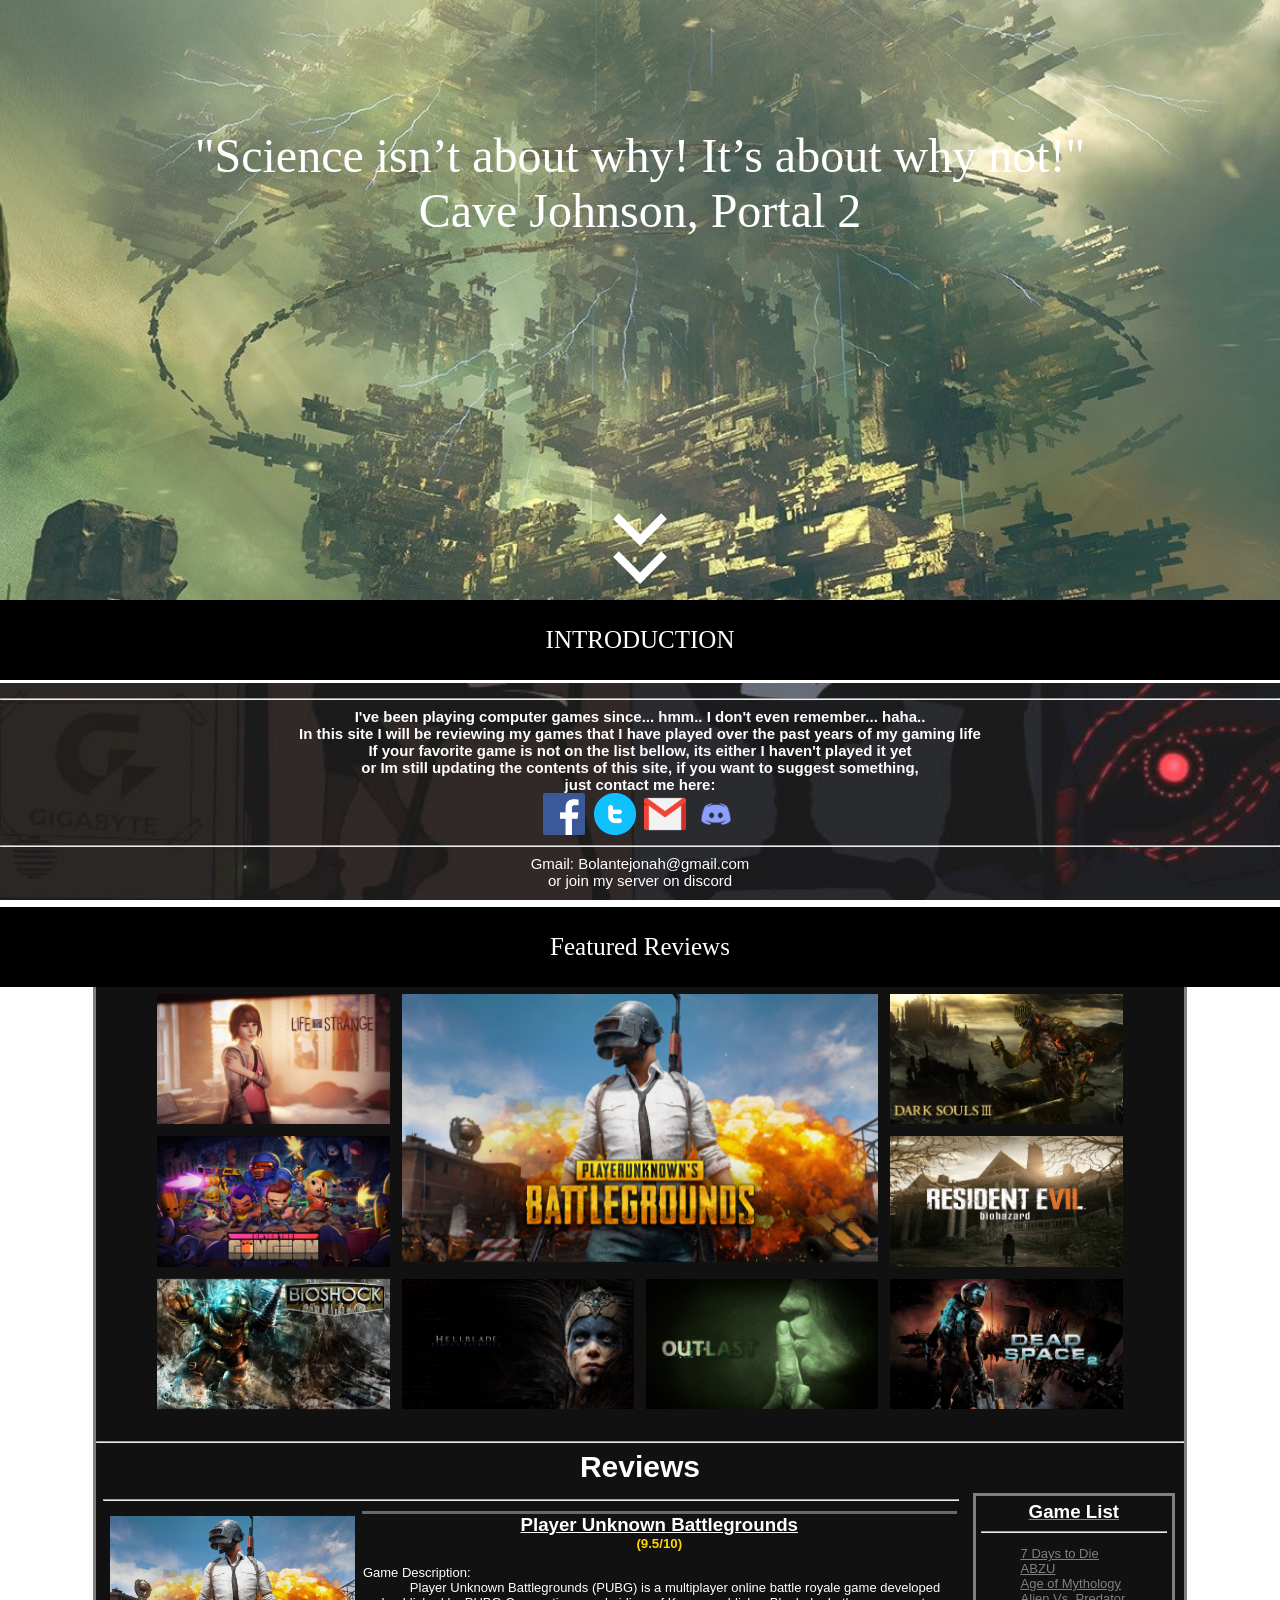
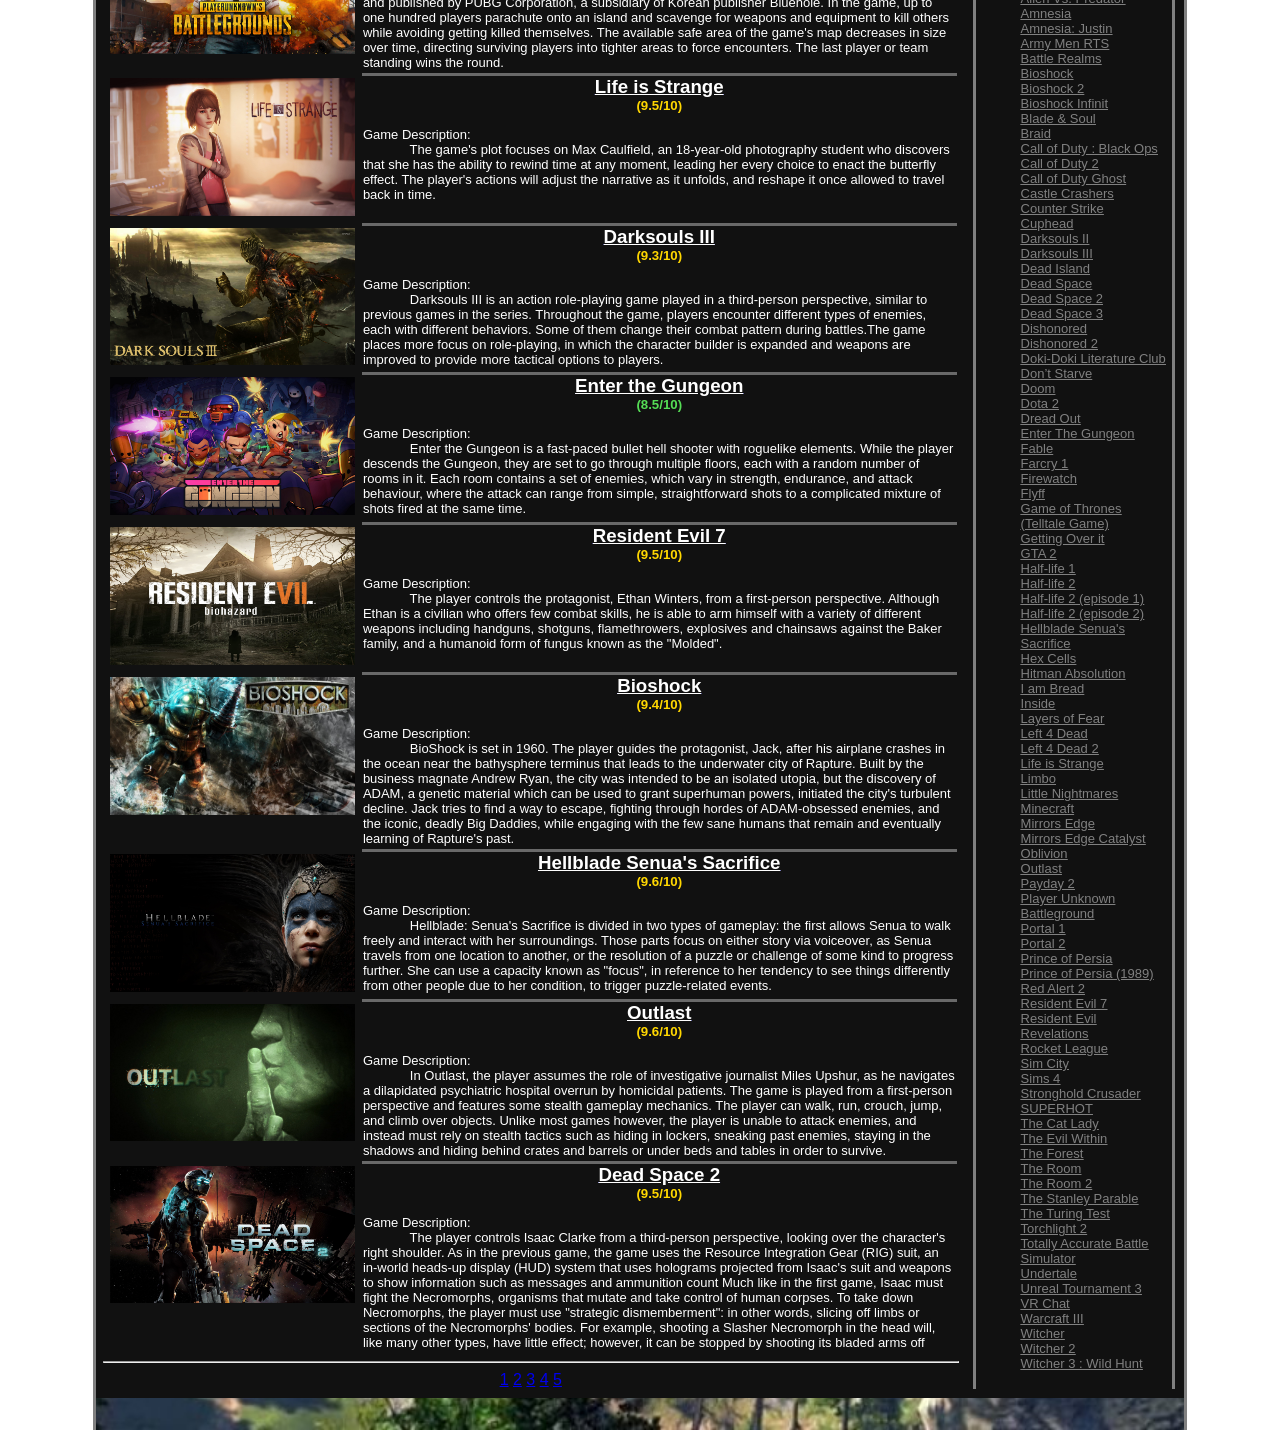
<file: index.html>
<html>
<head>
	<title>Blog</title>
	<link rel="stylesheet" type="text/css" href="StyleSheet.css">

</head>
<body>
	<center>
	<div class="Para_Intro" background="Images/Intro.jpg">
		<div class="quote" style="height:500px">
		<p><font face="Beatnik SF" size="15px">"Science isn’t about why! It’s about why not!" 
		<br>Cave Johnson, Portal 2</font></p>
		</div>
		<a href="#test"><i class="down"></i></a><br>
		<a href="#test"><i class="down"></i></a>
	</div>
	<div class="title_h1"><p>INTRODUCTION</p></div>
	<div class="para_Gamer">
		
		<div class="text">
			<p style="text-color:white;"><hr><b>I've been playing computer games since... hmm.. I don't even remember... haha..
			<br>In this site I will be reviewing my games that I have played over the past years of my gaming life
			<br>If your favorite game is not on the list bellow, its either I haven't played it yet
			<br>or Im still updating the contents of this site, if you want to suggest something,
			<br>just contact me here:</b>
			<div>
			<a href="https://www.facebook.com/roomb16" target="_blank"><img src="Images/Icon/fb.png" alt="fb" style="width:42px;height:42px;border:0;"></a>&nbsp;
			<a href="https://twitter.com/hanojisoka" target="_blank"><img src="Images/Icon/tw.png" alt="tw" style="width:42px;height:42px;border:0;"></a>&nbsp;
			<a href="https://mail.google.com" target="_blank"><img src="Images/Icon/gm.png" alt="gm" style="width:42px;height:42px;border:0;"></a>&nbsp;
			<a href="https://discord.gg/aysUUmV" target="_blank"><img src="Images/Icon/dc.png" alt="dc" style="width:42px;height:42px;border:0;"></a><hr>
			Gmail: Bolantejonah@gmail.com
			<br>or join my server on discord</p>
			</div>
		</div>
	</div>
	<div class="title_h1" id="test"><p>Featured Reviews</p></div>
	<div class="reviews">
		<table class="table"> 
		<tr> 
			<td width="25%" class="td">
				<a href="Htmls/53.html"><img class="image" width="100%" height="auto" src="Images/Game/LIS.jpg"></a>
				<div class="f_name">
					<p>Life is Strange
					<br>Genre(s):Graphic adventure
					<hr color="grey">
					&nbsp;&nbsp;&nbsp;&nbsp;&nbsp;&nbsp;&nbsp;&nbsp;&nbsp;&nbsp;&nbsp;&nbsp;
					The game's plot focuses on Max Caulfield, an 18-year-old photography student who discovers that she has the ability to rewind time at any moment, leading her every choice to enact the butterfly effect.  The player's actions will adjust the narrative as it unfolds, and reshape it once allowed to travel back in time.
					<h5>(9.5/10)</h5></p>
				</div>
			</td>
			<td colspan="2" rowspan="2" width="50%" class="td">
				<a href="Htmls/62.html"><img class="image" width="100%" height="auto" src="Images/Game/PUBG.jpg"></a>
				<div class="f_name">
					<p>Player Unknown Battlegrounds
					<br>Genre(s):Battle Royale, FPS
					<hr color="grey">
					&nbsp;&nbsp;&nbsp;&nbsp;&nbsp;&nbsp;&nbsp;&nbsp;&nbsp;&nbsp;&nbsp;&nbsp;
					 Player Unknown Battlegrounds (PUBG) is a multiplayer online battle royale game developed and published by PUBG Corporation, a subsidiary of Korean publisher Bluehole. In the game, up to one hundred players parachute onto an island and scavenge for weapons and equipment to kill others while avoiding getting killed themselves. The available safe area of the game's map decreases in size over time, directing surviving players into tighter areas to force encounters. The last player or team standing wins the round.
					<h5>(9.7/10)</h5></p>
				</div>
			</td> 
			<td width="25%" class="td">
				<a href="Htmls/21.html"><img width="100%" height="auto" src="Images/Game/DS3.jpg"></a>
				<div class="f_name">
					<p>Darksouls III
					<br>Genre(s):Action role-playing
					<hr color="grey">
					&nbsp;&nbsp;&nbsp;&nbsp;&nbsp;&nbsp;&nbsp;&nbsp;&nbsp;&nbsp;&nbsp;&nbsp;
					Darksouls III is an action role-playing game played in a third-person perspective, similar to previous games in the series. Throughout the game, players encounter different types of enemies, each with different behaviors. Some of them change their combat pattern during battles.The game places more focus on role-playing, in which the character builder is expanded and weapons are improved to provide more tactical options to players.
					<h5>(9.3/10)</h5></p>
				</div>
			</td>
		</tr> 
		<tr> 
			<td width="25%" class="td">
				<a href="Htmls/33.html"><img class="image" width="100%" height="auto" src="Images/Game/ETG.jpg"></a>
				<div class="f_name">
					<p>Enter The Guneon
					<br>Genre(s): Bullet hell, Roguelike
					<hr color="grey">
					&nbsp;&nbsp;&nbsp;&nbsp;&nbsp;&nbsp;&nbsp;&nbsp;&nbsp;&nbsp;&nbsp;&nbsp;
					Enter the Gungeon is a fast-paced bullet hell shooter with roguelike elements. While the player descends the Gungeon, they are set to go through multiple floors, each with a random number of rooms in it. Each room contains a set of enemies, which vary in strength, endurance, and attack behaviour, where the attack can range from simple, straightforward shots to a complicated mixture of shots fired at the same time.
					<h5 id="grn">(8.5/10)</h5></p>
				</div>
			</td>
			<td width="25%" class="td">
				<a href="Htmls/68.html"><img width="100%" height="auto" src="Images/Game/RE7.jpg"></a>
				<div class="f_name">
					<p>Resident Evil 7
					<br>Genre(s):Survival horror, First-person Shooter
					<hr color="grey">
					&nbsp;&nbsp;&nbsp;&nbsp;&nbsp;&nbsp;&nbsp;&nbsp;&nbsp;&nbsp;&nbsp;&nbsp;
					The player controls the protagonist, Ethan Winters, from a first-person perspective. Although Ethan is a civilian who offers few combat skills, he is able to arm himself with a variety of different weapons including handguns, shotguns, flamethrowers, explosives and chainsaws against the Baker family, and a humanoid form of fungus known as the "Molded".
					<h5>(9.5/10)</h5></p>
				</div>
			</td> 
		</tr>
		<tr> 
			<td width="25%" class="td">
				<a href="Htmls/9.html"><img class="image" width="100%" height="auto" src="Images/Game/BS1.jpg"></a>
				<div class="f_name">
					<p>Bioshock 1
					<br>Genre(s):First-person shooter
					<hr color="grey">
					&nbsp;&nbsp;&nbsp;&nbsp;&nbsp;&nbsp;&nbsp;&nbsp;&nbsp;&nbsp;&nbsp;&nbsp;
					BioShock is set in 1960. The player guides the protagonist, Jack, after his airplane crashes in the ocean near the bathysphere terminus that leads to the underwater city of Rapture. Built by the business magnate Andrew Ryan, the city was intended to be an isolated utopia, but the discovery of ADAM, a genetic material which can be used to grant superhuman powers, initiated the city's turbulent decline. Jack tries to find a way to escape, fighting through hordes of ADAM-obsessed enemies, and the iconic, deadly Big Daddies, while engaging with the few sane humans that remain and eventually learning of Rapture's past.
					<h5>(9.4/10)</h5></p>
				</div>
			</td>
			<td width="25%" class="td">
				<a href="Htmls/45.html"><img width="100%" height="auto" src="Images/Game/HBSS.jpg"></a>
				<div class="f_name">
					<p>Hellblade Senua's Sacrifice
					<br>Genre(s):Action-adventure
					<hr color="grey">
					&nbsp;&nbsp;&nbsp;&nbsp;&nbsp;&nbsp;&nbsp;&nbsp;&nbsp;&nbsp;&nbsp;&nbsp;
					Hellblade: Senua's Sacrifice is divided in two types of gameplay: the first allows Senua to walk freely and interact with her surroundings. Those parts focus on either story via voiceover, as Senua travels from one location to another, or the resolution of a puzzle or challenge of some kind to progress further. She can use a capacity known as "focus", in reference to her tendency to see things differently from other people due to her condition, to trigger puzzle-related events.
					<h5>(9.6/10)</h5></p>
				</div>
			</td> 
			<td width="25%" class="td">
				<a href="Htmls/60.html"><img width="100%" height="auto" src="Images/Game/OL1.jpg"></a>
				<div class="f_name">
					<p>Outlast
					<br>Genre(s):Survival Horror
					<hr color="grey">
					&nbsp;&nbsp;&nbsp;&nbsp;&nbsp;&nbsp;&nbsp;&nbsp;&nbsp;&nbsp;&nbsp;&nbsp;
					In Outlast, the player assumes the role of investigative journalist Miles Upshur, as he navigates a dilapidated psychiatric hospital overrun by homicidal patients. The game is played from a first-person perspective and features some stealth gameplay mechanics. The player can walk, run, crouch, jump, and climb over objects. Unlike most games however, the player is unable to attack enemies, and instead must rely on stealth tactics such as hiding in lockers, sneaking past enemies, staying in the shadows and hiding behind crates and barrels or under beds and tables in order to survive.
					<h5>(9.6/10)</h5></p>
				</div>
			</td>  
			<td width="25%" class="td">
				<a href="Htmls/24.html"><img width="100%" height="auto" src="Images/Game/DeadS2.jpg"></a>
				<div class="f_name">
					<p>Dead Space
					<br>Genre(s):Survival horror, FPS
					<hr color="grey">
					&nbsp;&nbsp;&nbsp;&nbsp;&nbsp;&nbsp;&nbsp;&nbsp;&nbsp;&nbsp;&nbsp;&nbsp;
					 The player controls Isaac Clarke from a third-person perspective, looking over the character's right shoulder. As in the previous game, the game uses the Resource Integration Gear (RIG) suit, an in-world heads-up display (HUD) system that uses holograms projected from Isaac's suit and weapons to show information such as messages and ammunition count Much like in the first game, Isaac must fight the Necromorphs, organisms that mutate and take control of human corpses. To take down Necromorphs, the player must use "strategic dismemberment": in other words, slicing off limbs or sections of the Necromorphs' bodies. For example, shooting a Slasher Necromorph in the head will, like many other types, have little effect; however, it can be stopped by shooting its bladed arms off
					<h5>(9.5/10)</h5></p>
				</div>
			</td>  
		</tr> 
		</table>
		<br>
		<hr>
		<iframe class="iframe" src="Htmls/Page1.html" name="iframe_Cont"></iframe>
	</div>
	</center>
	
</body>
</html>
</file>
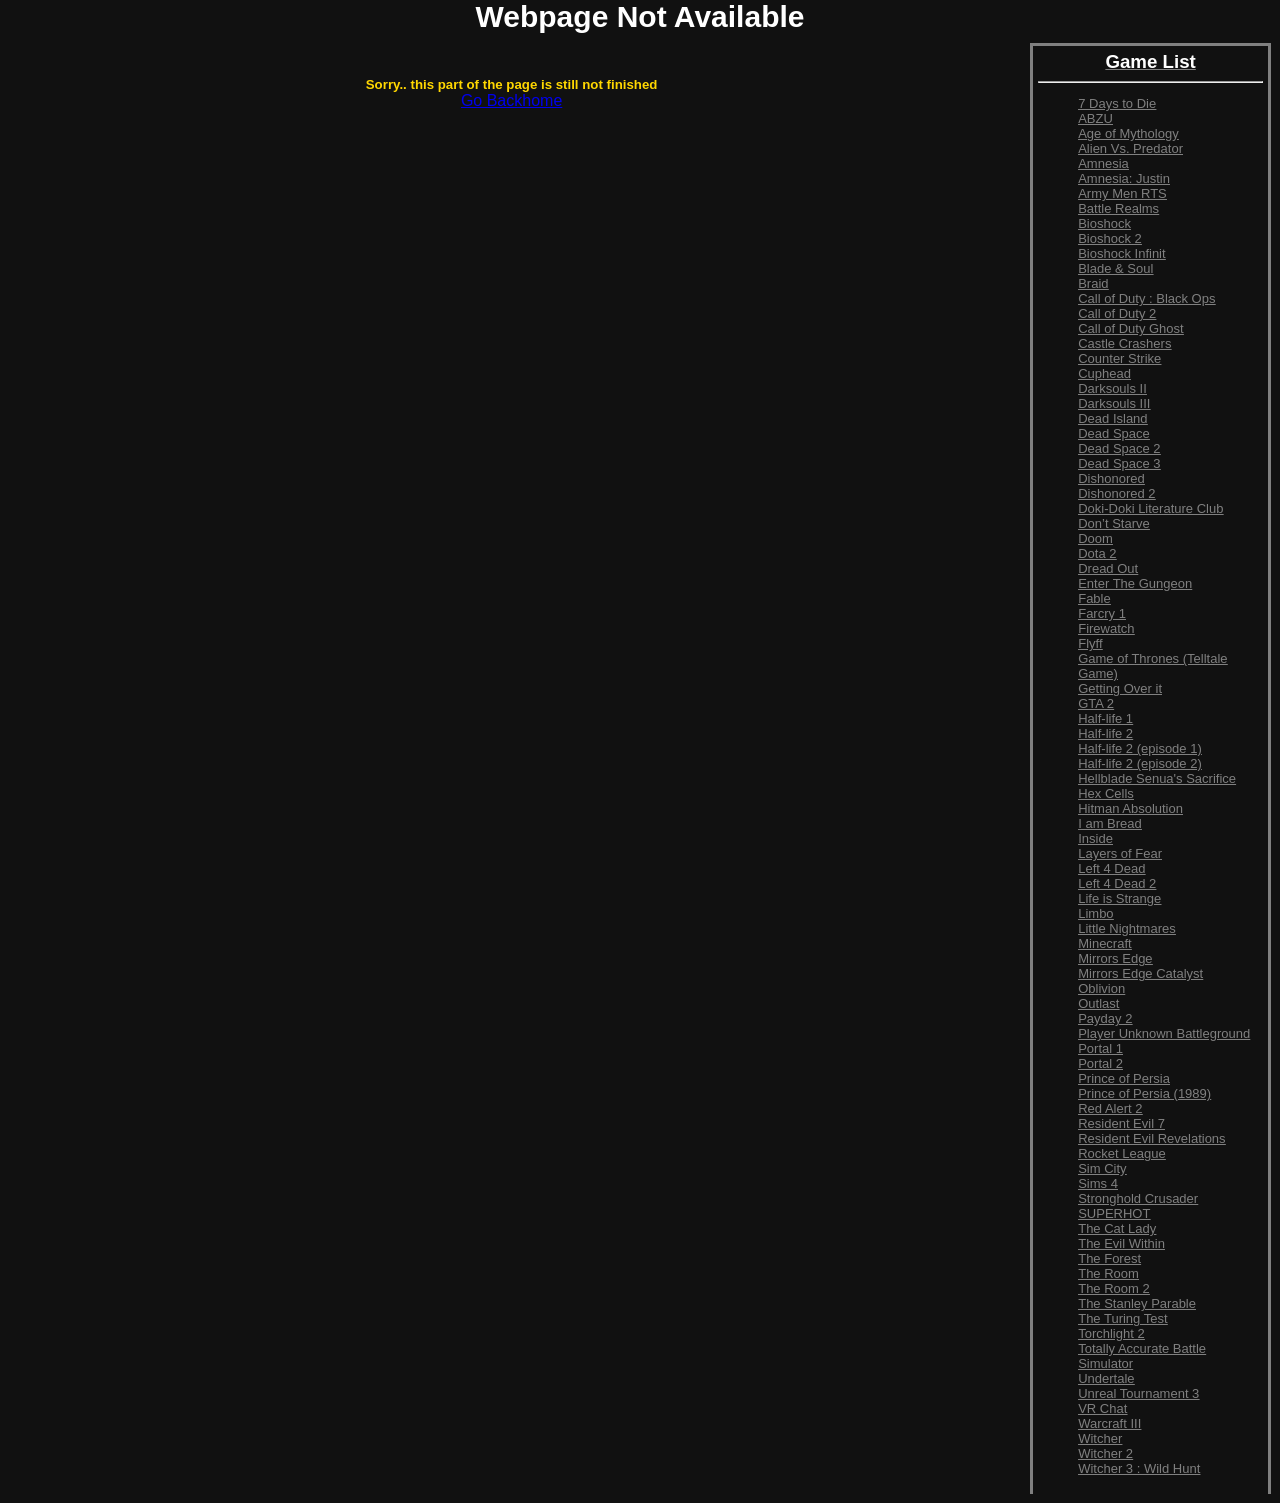
<file: Htmls/1.html>
<html>
<head>
	<title>Blog</title>
	<link rel="stylesheet" type="text/css" target="_top" href="../StyleSheet.css">

</head>
<body>
	<center>
	<div class="reviews" id="rev2">
		<h1>Webpage Not Available</h1>
		<table>
		<tr>
			<td width="80%">
			<br>
			<br>
			<h5>Sorry.. this part of the page is still not finished</h5>
			<center><a href="../blog.html">Go Backhome</a></center>
			</td>
			<td width="20%" class="nf_GameList">
				<table width="100%">
					<tr>
						<td >
							<h3>Game List</h3>
							<hr>
							<list>
								<ul>
									<li>	<a target="_top" href="	1	.html">	7 Days to Die	</a>	</li>
									<li>	<a target="_top" href="	2	.html">	ABZU	</a>	</li>
									<li>	<a target="_top" href="	3	.html">	Age of Mythology	</a>	</li>
									<li>	<a target="_top" href="	4	.html">	Alien Vs. Predator	</a>	</li>
									<li>	<a target="_top" href="	5	.html">	Amnesia	</a>	</li>
									<li>	<a target="_top" href="	6	.html">	Amnesia: Justin	</a>	</li>
									<li>	<a target="_top" href="	7	.html">	Army Men RTS	</a>	</li>
									<li>	<a target="_top" href="	8	.html">	Battle Realms	</a>	</li>
									<li>	<a target="_top" href="	9	.html">	Bioshock	</a>	</li>
									<li>	<a target="_top" href="	10	.html">	Bioshock 2	</a>	</li>
									<li>	<a target="_top" href="	11	.html">	Bioshock Infinit	</a>	</li>
									<li>	<a target="_top" href="	12	.html">	Blade & Soul	</a>	</li>
									<li>	<a target="_top" href="	13	.html">	Braid	</a>	</li>
									<li>	<a target="_top" href="	14	.html">	Call of Duty : Black Ops	</a>	</li>
									<li>	<a target="_top" href="	15	.html">	Call of Duty 2	</a>	</li>
									<li>	<a target="_top" href="	16	.html">	Call of Duty Ghost	</a>	</li>
									<li>	<a target="_top" href="	17	.html">	Castle Crashers	</a>	</li>
									<li>	<a target="_top" href="	18	.html">	Counter Strike	</a>	</li>
									<li>	<a target="_top" href="	19	.html">	Cuphead	</a>	</li>
									<li>	<a target="_top" href="	20	.html">	Darksouls II	</a>	</li>
									<li>	<a target="_top" href="	21	.html">	Darksouls III	</a>	</li>
									<li>	<a target="_top" href="	22	.html">	Dead Island	</a>	</li>
									<li>	<a target="_top" href="	23	.html">	Dead Space	</a>	</li>
									<li>	<a target="_top" href="	24	.html">	Dead Space 2	</a>	</li>
									<li>	<a target="_top" href="	25	.html">	Dead Space 3	</a>	</li>
									<li>	<a target="_top" href="	26	.html">	Dishonored	</a>	</li>
									<li>	<a target="_top" href="	27	.html">	Dishonored 2	</a>	</li>
									<li>	<a target="_top" href="	28	.html">	Doki-Doki Literature Club	</a>	</li>
									<li>	<a target="_top" href="	29	.html">	Don’t Starve	</a>	</li>
									<li>	<a target="_top" href="	30	.html">	Doom	</a>	</li>
									<li>	<a target="_top" href="	31	.html">	Dota 2	</a>	</li>
									<li>	<a target="_top" href="	32	.html">	Dread Out	</a>	</li>
									<li>	<a target="_top" href="	33	.html">	Enter The Gungeon	</a>	</li>
									<li>	<a target="_top" href="	34	.html">	Fable	</a>	</li>
									<li>	<a target="_top" href="	35	.html">	Farcry 1	</a>	</li>
									<li>	<a target="_top" href="	36	.html">	Firewatch	</a>	</li>
									<li>	<a target="_top" href="	37	.html">	Flyff	</a>	</li>
									<li>	<a target="_top" href="	38	.html">	Game of Thrones (Telltale Game)	</a>	</li>
									<li>	<a target="_top" href="	39	.html">	Getting Over it	</a>	</li>
									<li>	<a target="_top" href="	40	.html">	GTA 2	</a>	</li>
									<li>	<a target="_top" href="	41	.html">	Half-life 1	</a>	</li>
									<li>	<a target="_top" href="	42	.html">	Half-life 2	</a>	</li>
									<li>	<a target="_top" href="	43	.html">	Half-life 2 (episode 1)	</a>	</li>
									<li>	<a target="_top" href="	44	.html">	Half-life 2 (episode 2)	</a>	</li>
									<li>	<a target="_top" href="	45	.html">	Hellblade Senua's Sacrifice	</a>	</li>
									<li>	<a target="_top" href="	46	.html">	Hex Cells	</a>	</li>
									<li>	<a target="_top" href="	47	.html">	Hitman Absolution	</a>	</li>
									<li>	<a target="_top" href="	48	.html">	I am Bread	</a>	</li>
									<li>	<a target="_top" href="	49	.html">	Inside	</a>	</li>
									<li>	<a target="_top" href="	50	.html">	Layers of Fear	</a>	</li>
									<li>	<a target="_top" href="	51	.html">	Left 4 Dead	</a>	</li>
									<li>	<a target="_top" href="	52	.html">	Left 4 Dead 2	</a>	</li>
									<li>	<a target="_top" href="	53	.html">	Life is Strange	</a>	</li>
									<li>	<a target="_top" href="	54	.html">	Limbo	</a>	</li>
									<li>	<a target="_top" href="	55	.html">	Little Nightmares	</a>	</li>
									<li>	<a target="_top" href="	56	.html">	Minecraft	</a>	</li>
									<li>	<a target="_top" href="	57	.html">	Mirrors Edge 	</a>	</li>
									<li>	<a target="_top" href="	58	.html">	Mirrors Edge Catalyst	</a>	</li>
									<li>	<a target="_top" href="	59	.html">	Oblivion	</a>	</li>
									<li>	<a target="_top" href="	60	.html">	Outlast	</a>	</li>
									<li>	<a target="_top" href="	61	.html">	Payday 2	</a>	</li>
									<li>	<a target="_top" href="	62	.html">	Player Unknown Battleground	</a>	</li>
									<li>	<a target="_top" href="	63	.html">	Portal 1	</a>	</li>
									<li>	<a target="_top" href="	64	.html">	Portal 2	</a>	</li>
									<li>	<a target="_top" href="	65	.html">	Prince of Persia	</a>	</li>
									<li>	<a target="_top" href="	66	.html">	Prince of Persia (1989)	</a>	</li>
									<li>	<a target="_top" href="	67	.html">	Red Alert 2	</a>	</li>
									<li>	<a target="_top" href="	68	.html">	Resident Evil 7	</a>	</li>
									<li>	<a target="_top" href="	69	.html">	Resident Evil Revelations	</a>	</li>
									<li>	<a target="_top" href="	70	.html">	Rocket League	</a>	</li>
									<li>	<a target="_top" href="	71	.html">	Sim City	</a>	</li>
									<li>	<a target="_top" href="	72	.html">	Sims 4	</a>	</li>
									<li>	<a target="_top" href="	73	.html">	Stronghold Crusader	</a>	</li>
									<li>	<a target="_top" href="	74	.html">	SUPERHOT	</a>	</li>
									<li>	<a target="_top" href="	75	.html">	The Cat Lady	</a>	</li>
									<li>	<a target="_top" href="	76	.html">	The Evil Within	</a>	</li>
									<li>	<a target="_top" href="	77	.html">	The Forest	</a>	</li>
									<li>	<a target="_top" href="	78	.html">	The Room	</a>	</li>
									<li>	<a target="_top" href="	79	.html">	The Room 2	</a>	</li>
									<li>	<a target="_top" href="	80	.html">	The Stanley Parable	</a>	</li>
									<li>	<a target="_top" href="	81	.html">	The Turing Test	</a>	</li>
									<li>	<a target="_top" href="	82	.html">	Torchlight 2	</a>	</li>
									<li>	<a target="_top" href="	83	.html">	Totally Accurate Battle Simulator	</a>	</li>
									<li>	<a target="_top" href="	84	.html">	Undertale	</a>	</li>
									<li>	<a target="_top" href="	85	.html">	Unreal Tournament 3	</a>	</li>
									<li>	<a target="_top" href="	86	.html">	VR Chat	</a>	</li>
									<li>	<a target="_top" href="	87	.html">	Warcraft III	</a>	</li>
									<li>	<a target="_top" href="	88	.html">	Witcher 	</a>	</li>
									<li>	<a target="_top" href="	89	.html">	Witcher 2	</a>	</li>
									<li>	<a target="_top" href="	90	.html">	Witcher 3 : Wild Hunt	</a>	</li>
								</ul>
							</list>
						</td>
					</tr>
				</table>
			</td>
		</tr>
		</table>
	</div>
	</center>
	
</body>
</html>
</file>
<file: StyleSheet.css>
html, body {
    margin: 0;
	font-family: "Arial";
	font-size: 15px;
}
body {
	background-image: url("Images/Body.jpg");
	background-attachment: fixed;
    background-position: center;
    background-repeat: no-repeat;
    background-size: cover;	
}
td{
	padding: 5px;
	/*border: solid green;*/
	vertical-align: top;
	
}
ul{
	list-style-type: none;
	font-size: 13px;
	color: grey;
}
table {
	/*border: solid red;*/
}
a h3{
	text-decoration:underline;
	color: white;
}
a h3:hover{
	text-decoration:underline;
	color: gray;
	
}
h1, h2, h3{
	color: white;
	text-align: center;
	margin: 0;
	
}
p{
	color: white;
}
h5{
	text-align: center;
	margin:0px;
	color: gold;
}
iframe{
    scroll: none;
}
#grn{
		color: #5D5;
}
/*div{border: solid blue;}*/
					/*Divs*/
.para_Intro{
	background-image: url("Images/Intro.jpg");
	height: 600px;
	background-attachment: fixed;
    background-position: center;
    background-repeat: no-repeat;
    background-size: cover;	
}
.para_Gamer{
	background-image: url("Images/Gamer.jpg");
	background-attachment: fixed;
    background-position: center;
    background-repeat: no-repeat;
    background-size: cover;	
}
.quote p{
	padding-top: 10%;
}
.reviews{
	border-left: solid grey;
	border-right: solid grey;
	width: 85%;
	background-color: #111;
}
#rev2{
	border:none;
	width: 100%;
}

					/*End Divs*/
					/*Arrow down*/
i {
    border: solid white;
    border-width: 0 8px 8px 0;
    display: inline-block;
    padding: 15px;
}
.down {
    transform: rotate(45deg);
    -webkit-transform: rotate(45deg);
	transition: .5s ease;
	
}
					/*End Arrow down*/
					/*Texts*/
.text{
	background: rgba(255, 255, 255,0.1);
	border-top: solid white;
	border-bottom: solid white;
	width: 100%;
	margin: auto;
	color: white;
}
.title_h1{
	box-sizing: border-box;
	background: #000;
	width: 100%;
	color: White;
	text-align: center;
	padding: 1px;
	font-family: "Arial Black";
	font-size: 25px;
}
					/*End Texts*/
					/*Feature CSS*/
.table{
	width: 90%;
}
.image {
	opacity: 1;
	display: block;
	width: 100%;
	z-index: -1;
	transition: .5s ease;
	backface-visibility: hidden;
}
.td:hover .f_Text {
	opacity: 0.8;
}	
.td:hover {
	transition: .5s ease;
	background-color: grey;
}
.f_name{
	background-color: #EEE;
	color: white;
	padding-left: 8px;
	font-family: "Calibri";
	text-align: left;
}
/*dropdown*/
.td .f_name{
    display: none;
    position: absolute;
    background: rgba(50,50,50,1);
	height: auto;
    width: 25%;
    z-index: 1;
}
.f_name p {
    color: white;
    display: block;
	font-weight: bold;
	padding-left: 5px;
	padding-right: 5px;
}
.td:hover .f_name {
    display: inline-block;
}
/*endDropdown*/

					/*End Feature CSS*/
					/*NewsFeed*/
.iframe{
	height: 1580px;
	width: 100%;
	border: none;
}
.tdNF{
	vertical-align: text-top;
	padding: 0px;
	border-top: solid DimGray;
}
.tdNF h3{
	margin:0;
	padding: 0px;
}
.tdNF p{
	padding: 1px;
	font-size: 13px;
	color: white;
}
.nf_Image{
	width: 100%;
	height: auto;
}
.nf_ImageHover:hover{
	transition: .5s ease;
	background-color: grey;
}
.nf_GameList td{
	Color: grey;
	text-decoration: Underline;
	background-color: #111;
	border-left: solid gray;
	border-right: solid grey;
	border-top: solid grey;
}
.nf_GameList td li a{
	color: gray;
}
.nf_GameList td li a:hover{
	Color: white;
}
.nf_GameList li a:visited{
	Color: grey;
}
</file>
